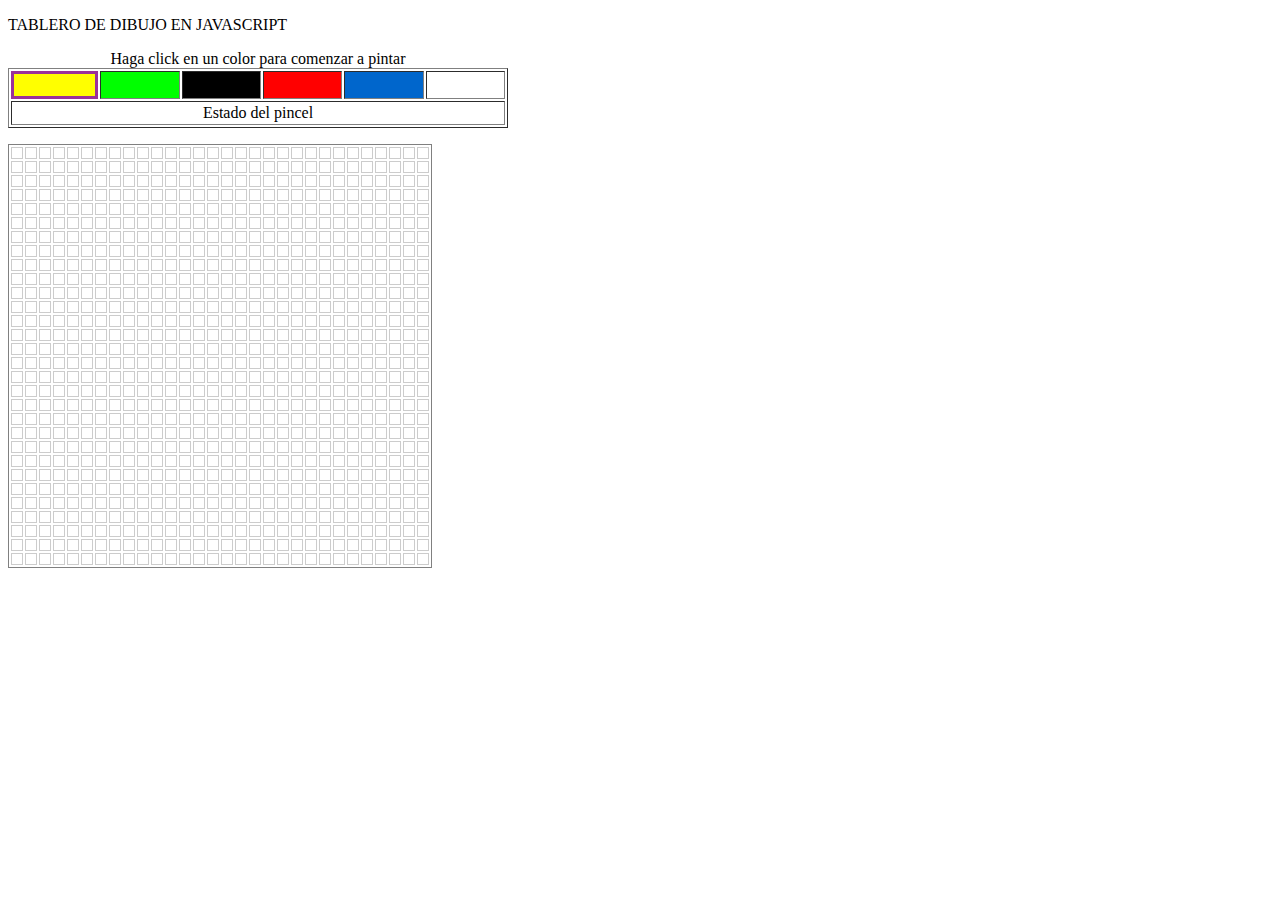
<file: Tarea6/index.html>
<!DOCTYPE html>
<html>
  <head>
  <meta http-equiv="Content-Type" content="text/html; charset=utf-8" />
    <title>DWEC06 - SOLUCION TAREA</title>
    <link type="text/css" rel="stylesheet" href="estilos.css" />
  </head>
  <body>
    <p>TABLERO DE DIBUJO EN JAVASCRIPT</p>
    <table width="500" border="1" id="paleta" summary="Tabla de selección de colores">
      <caption>
        Haga click en un color para comenzar a pintar
      </caption>
      <tr>
        <td class="color1 seleccionado"></td><td class="color2"></td>
        <td class="color3"></td><td class="color4"></td>
        <td class="color5"></td><td class="color6"></td>
      </tr>
      <tr>
        <td colspan="6" id="pincel">Estado del pincel</td>
      </tr>
    </table>
    <p></p>
    <div id="zonadibujo"></div>
    <script type="text/javascript" src="dibujar.js"></script>

  </body>
</html>
</file>
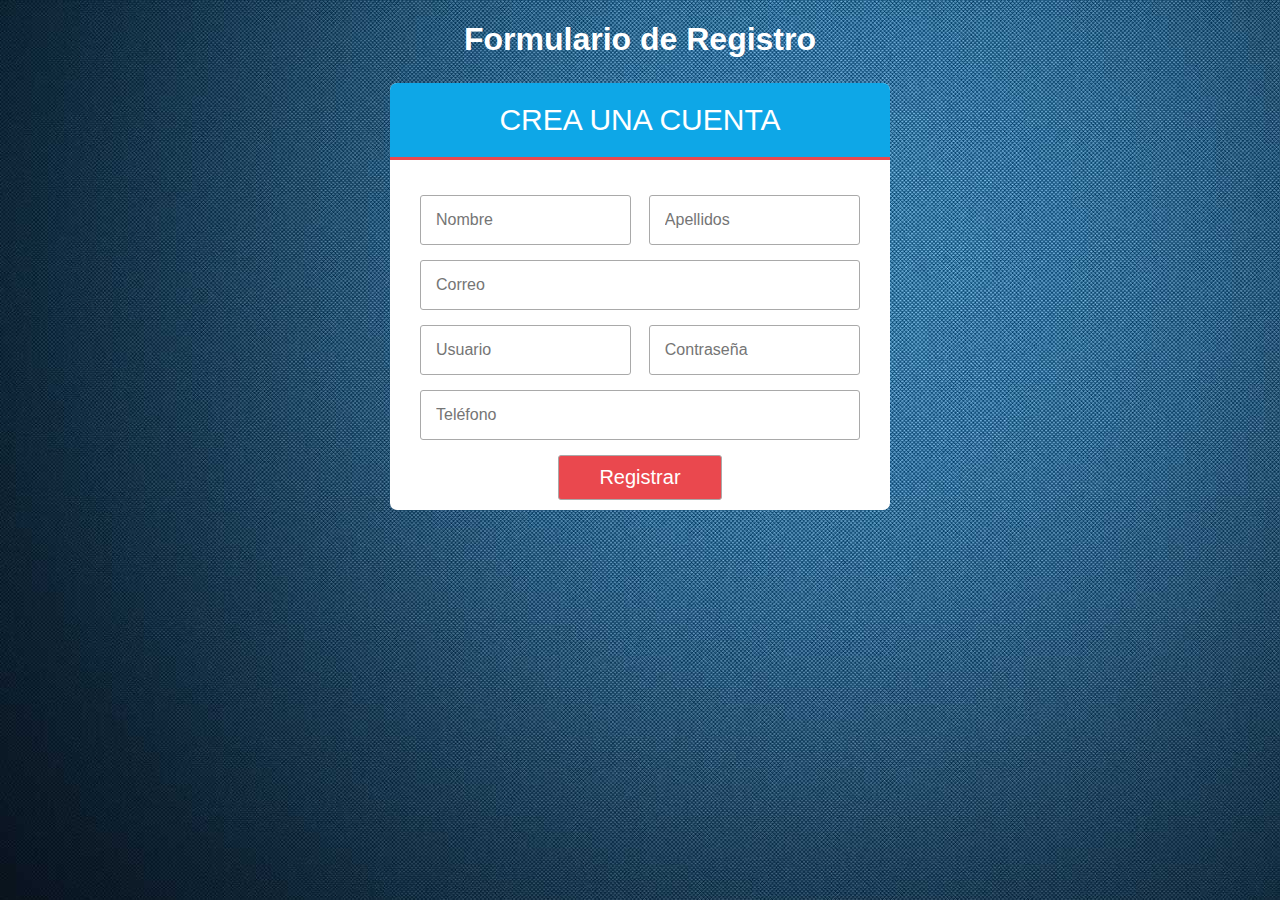
<file: Tarea7/index.html>
<!DOCTYPE html>
<html lang="es">

<head>
	<meta charset="UTF-8">
	<title>Formulario de Registro</title>
	<meta name="viewport"
		content="width=device-width, user-scalable=no, initial-scale=1.0, maximum-scale=1.0, minimum-scale=1.0">
	<link rel="stylesheet" type="text/css" href="css/estilos.css">
</head>

<body>
	<h1>Formulario de Registro</h1>
	<form method="POST" class="form-register" id="formulario">
		<h2 class="form-titulo">CREA UNA CUENTA</h2>
		<div class="contenedor-inputs">
			<input type="text" id="nombre" name="nombre" placeholder="Nombre" class="input-48">
			<input type="text" id="apellidos" name="apellidos" placeholder="Apellidos" class="input-48">
			<input type="email" id="correo" name="correo" placeholder="Correo" class="input-100">
			<input type="text" id="usuario" name="usuario" placeholder="Usuario" class="input-48">
			<input type="password" id="clave" name="clave" placeholder="Contraseña" class="input-48">
			<input type="text" id="telefono" name="telefono" placeholder="Teléfono" class="input-100">
			<input type="submit" value="Registrar" class="btn-enviar">
		</div>
	</form>

	<div id="info-respuesta" style="display: none;">
		<h3>Respuesta</h3>
		<p id="respuesta-servidor"></p>
	</div>


	<script type="text/javascript" src="js/app.js"></script>
</body>

</html>
</file>
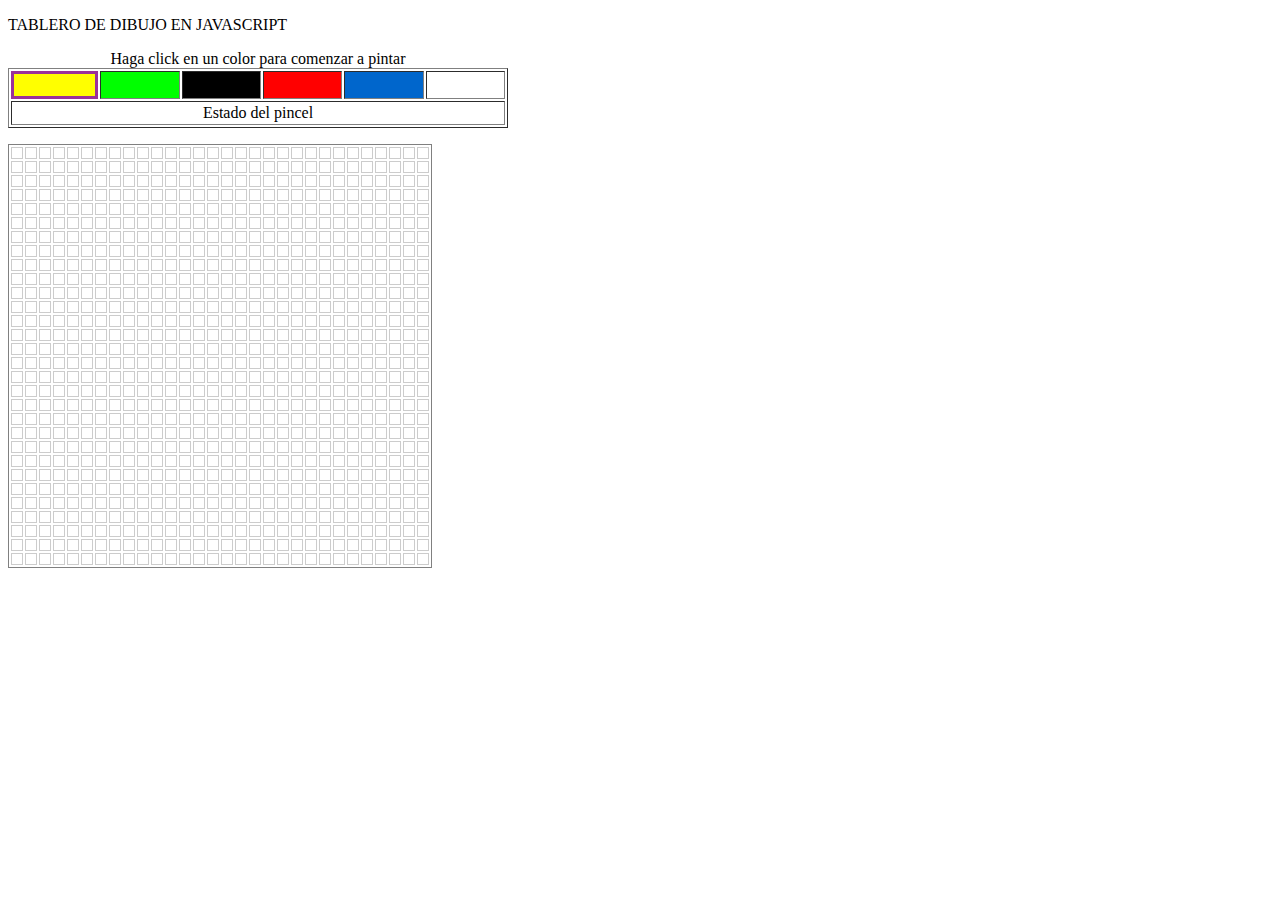
<file: Repaso/ud6/index.html>
<!DOCTYPE html>
<html>
  <head>
  <meta http-equiv="Content-Type" content="text/html; charset=utf-8" />
    <title>DWEC06 - SOLUCION TAREA</title>
    <link type="text/css" rel="stylesheet" href="estilos.css" />
  </head>
  <body>
    <p>TABLERO DE DIBUJO EN JAVASCRIPT</p>
    <table width="500" border="1" id="paleta" summary="Tabla de selección de colores">
      <caption>
        Haga click en un color para comenzar a pintar
      </caption>
      <tr>
        <td class="color1 seleccionado"></td><td class="color2"></td>
        <td class="color3"></td><td class="color4"></td>
        <td class="color5"></td><td class="color6"></td>
      </tr>
      <tr>
        <td colspan="6" id="pincel">Estado del pincel</td>
      </tr>
    </table>
    <p></p>
    <div id="zonadibujo"></div>
    <script type="text/javascript" src="dibujarNuevo2.js"></script>

  </body>
</html>
</file>
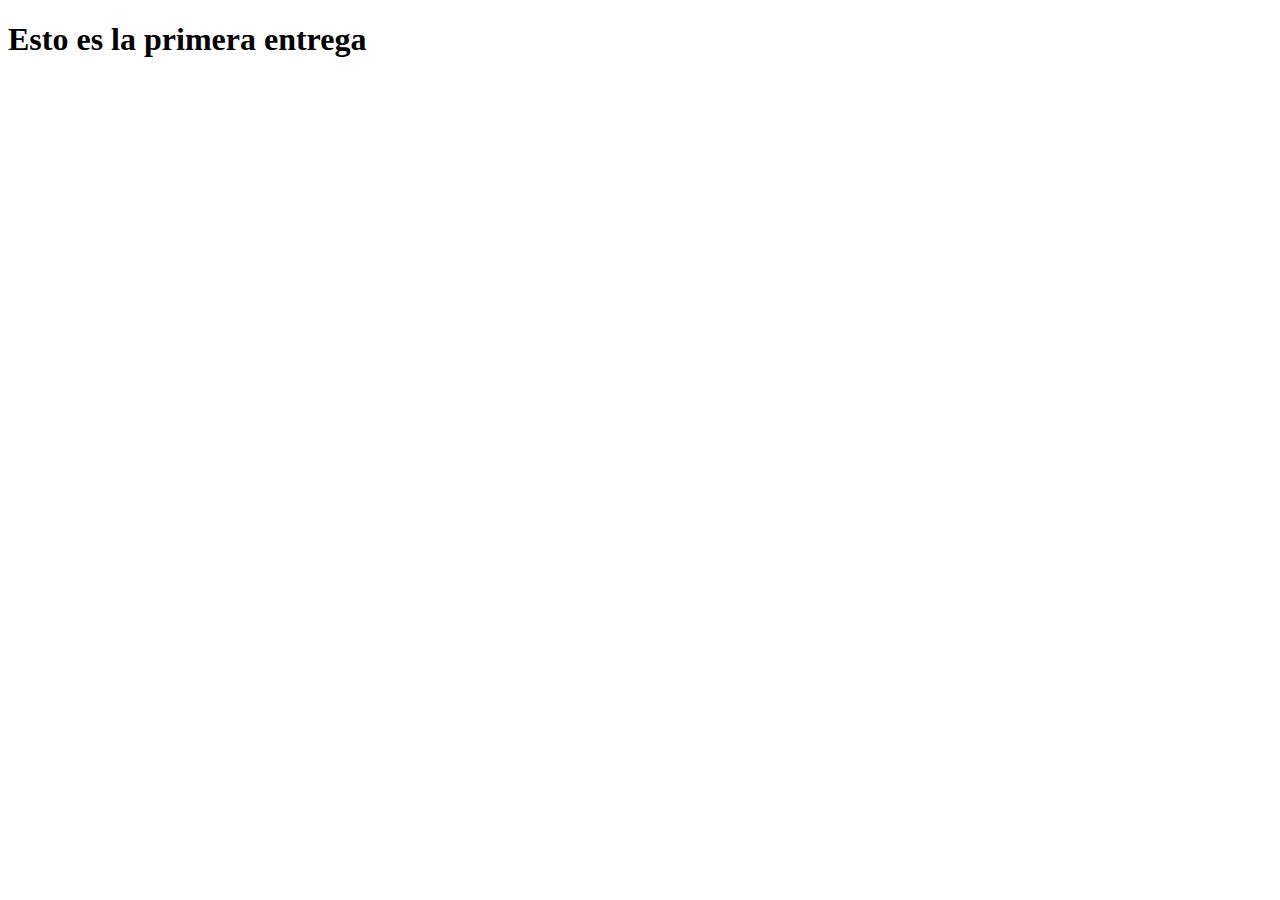
<file: Tarea1/Entrega1.html>
<!DOCTYPE html>
<html lang="en">
<head>
    <meta charset="UTF-8">
    <meta name="viewport" content="width=device-width, initial-scale=1.0">
    <title>Document</title>
    <script src="fichero.js"></script>
</head>
<body>
    <h1>Esto es la primera entrega</h1>
</body>
</html>
</file>
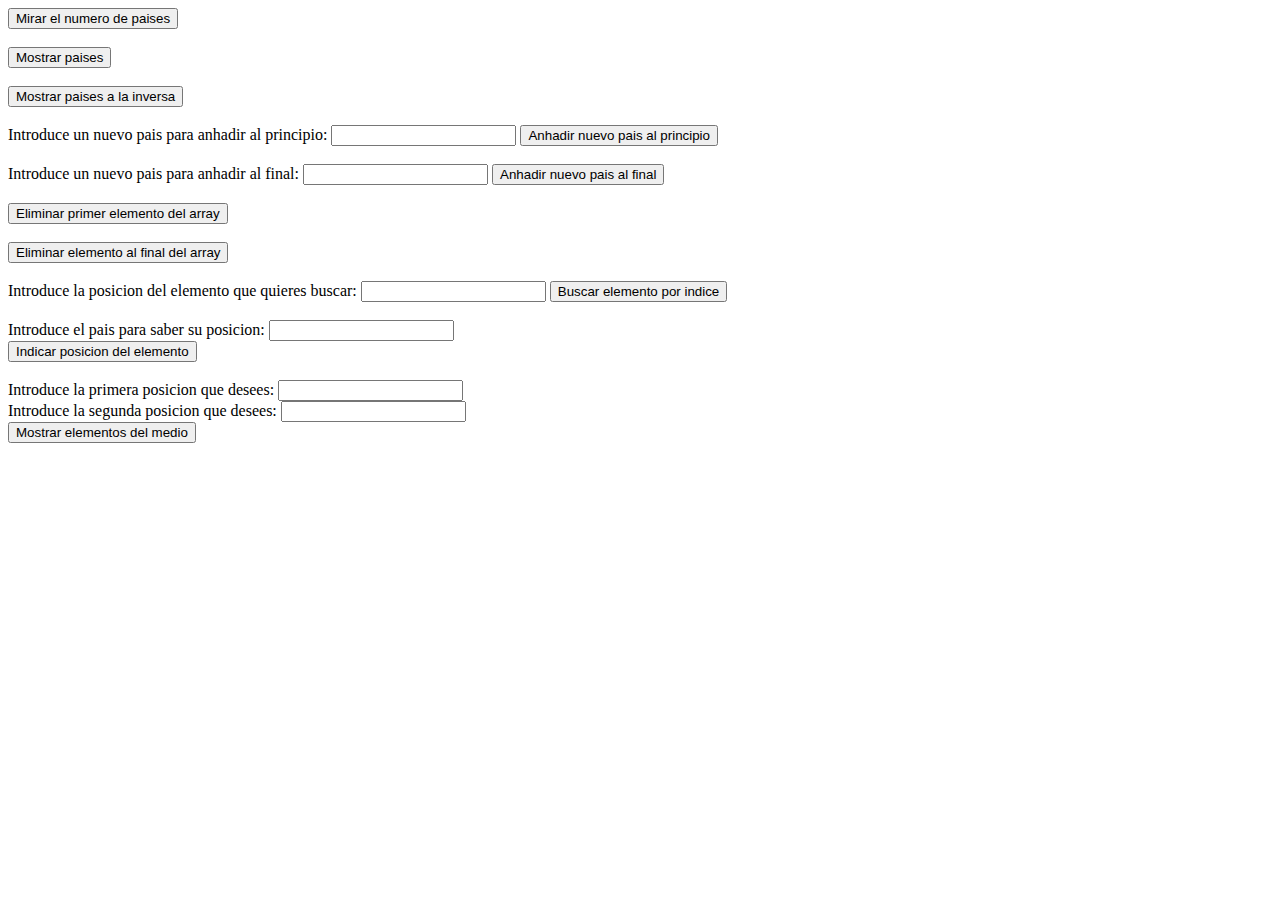
<file: Tarea4.1/arrays.html>
<!DOCTYPE html>
<html lang="en">
<head>
    <meta charset="UTF-8">
    <meta name="viewport" content="width=device-width, initial-scale=1.0">
    <title>Arrays</title>
    <script src="arrays.js"></script>
</head>
<body>
    <button onClick="mirarNumeroElementos(paises)">Mirar el numero de paises</button><br><br>
    <button onClick="mostrarPaises(paises)">Mostrar paises</button><br><br>
    <button onClick="mostrarPaisesInversa(paises)">Mostrar paises a la inversa</button><br><br>
    <form method="POST" >
        <label for="nuevoPaisInicio">Introduce un nuevo pais para anhadir al principio: </label>
        <input type="text" id="nuevoPaisInicio" name="nuevoPaisInicio">
        <button type="button" onClick="anhadirPaisComienzo(paises)">Anhadir nuevo pais al principio</button>
    </form><br>
    <form method="POST" >
        <label for="nuevoPaisFinal">Introduce un nuevo pais para anhadir al final: </label>
        <input type="text" id="nuevoPaisFinal" name="nuevoPaisFinal">
        <button type="button" onClick="anhadirPaisFinal(paises)">Anhadir nuevo pais al final</button>
    </form><br>
    <button onClick="eliminarElementoComienzo(paises)">Eliminar primer elemento del array</button><br><br>
    <button onClick="eliminarElementoFinal(paises)">Eliminar elemento al final del array</button><br><br>
    <form method="POST" >
        <label for="indice">Introduce la posicion del elemento que quieres buscar: </label>
        <input type="number" id="indice" name="indice">
        <button type="button" onClick="buscarElemento(paises)">Buscar elemento por indice</button><br>
    </form><br>
    <form method="POST" >
        <label for="paisBuscar">Introduce el pais para saber su posicion: </label>
        <input type="text" id="paisBuscar" name="paisBuscar"><br>
        <button type="button" onClick="buscarPosicion(paises)">Indicar posicion del elemento</button>
    </form><br>
    <form>
        <label for="primeraPosicion">Introduce la primera posicion que desees: </label>
        <input type="number" id="primeraPosicion" name="primeraPosicion"><br>
        <label for="segundaPosicion">Introduce la segunda posicion que desees: </label>
        <input type="number" id="segundaPosicion" name="segundaPosicion"><br>
        <button type="button" onClick="mostrarElementosMedio(paises)">Mostrar elementos del medio</button>
    </form>
</body>
</html>
</file>
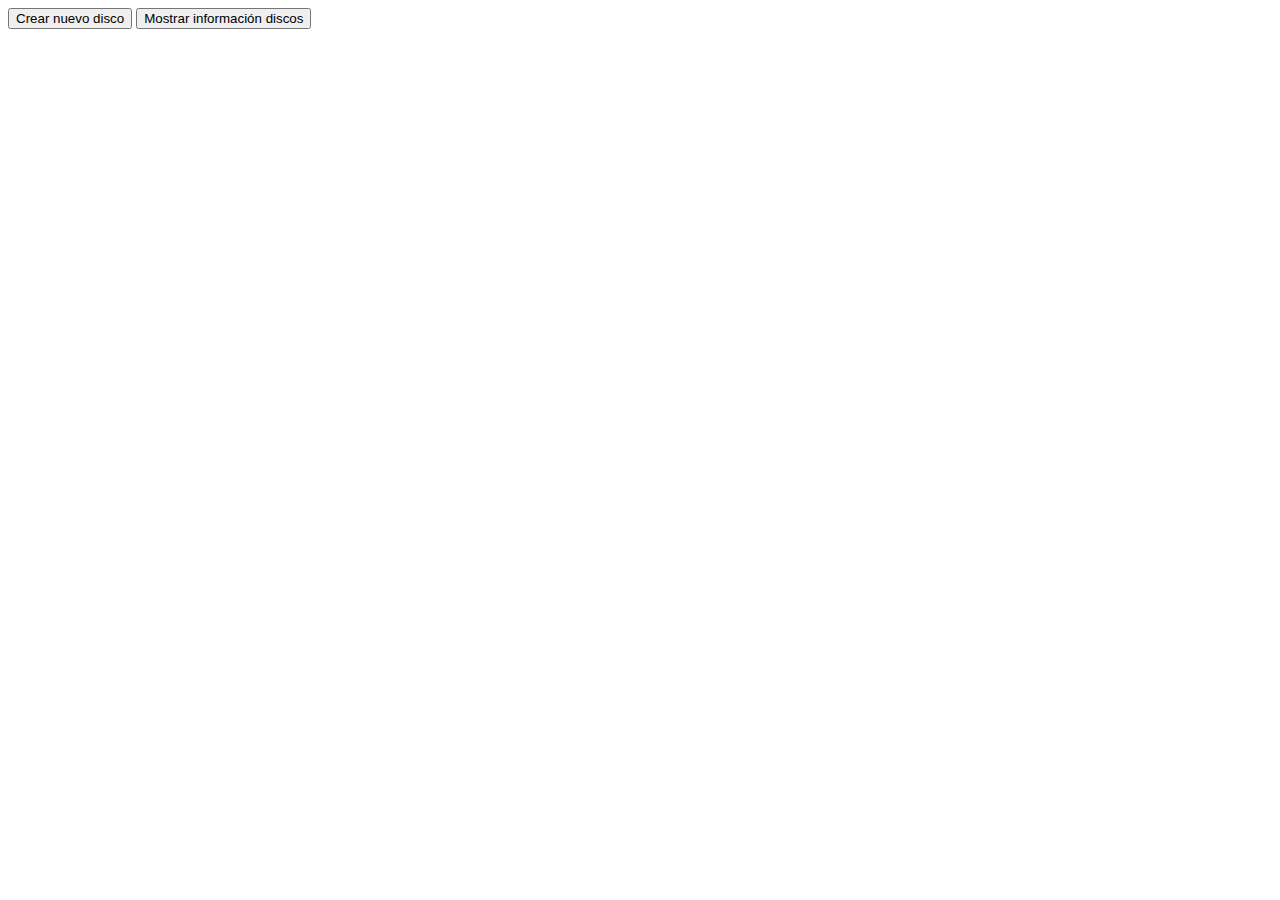
<file: Tarea4.2/discos.html>
<!DOCTYPE html>
<html lang="en">
<head>
    <meta charset="UTF-8">
    <meta name="viewport" content="width=device-width, initial-scale=1.0">
    <title>Document</title>
    <script src="discos.js"></script>
    <link rel="stylesheet" type="text/css" href="discos.css">
</head>
<body>
    <button onclick="mostrarFormularioNuevoDisco()">Crear nuevo disco</button>
    <button onclick="mostrarInformacionDiscos()">Mostrar información discos</button>

    <div id="nuevoDisco" method='POST' style="display: none;">
        <h2>Nuevo disco</h2>
        <form id="formularioDisco">
            <label for="nombreDisco">Nombre del disco</label>
            <input type="text" name="nombreDisco" id="nombreDisco" required> <br>
            <label for="grupoMusica">Intérprete/-s</label>
            <input type="text" name="grupoMusica" id="grupoMusica" required> <br>
            <label for="anhoPublicacion">Año de publicación</label> 
            <input type="number" name="anhoPublicacion" id="anhoPublicacion" required><br>
            <label for="tipoMusica">Género</label>
            <input type="text" name="tipoMusica" id="tipoMusica" required> <br>
            <label for="discoPrestado">Estado del disco</label>
            <input type="checkbox" name="discoPrestado" id="discoPrestado"> <br>
            <button type="submit" id="enviarInformacion" onclick="guardarDisco()">Guardar</button>
        </form>
    </div>

    <div id="informacionDiscos" style="display: none;">
        <h2>Informacion de los discos</h2>
        <pre id="output"></pre>
    </div>
</body>
</html>
</file>
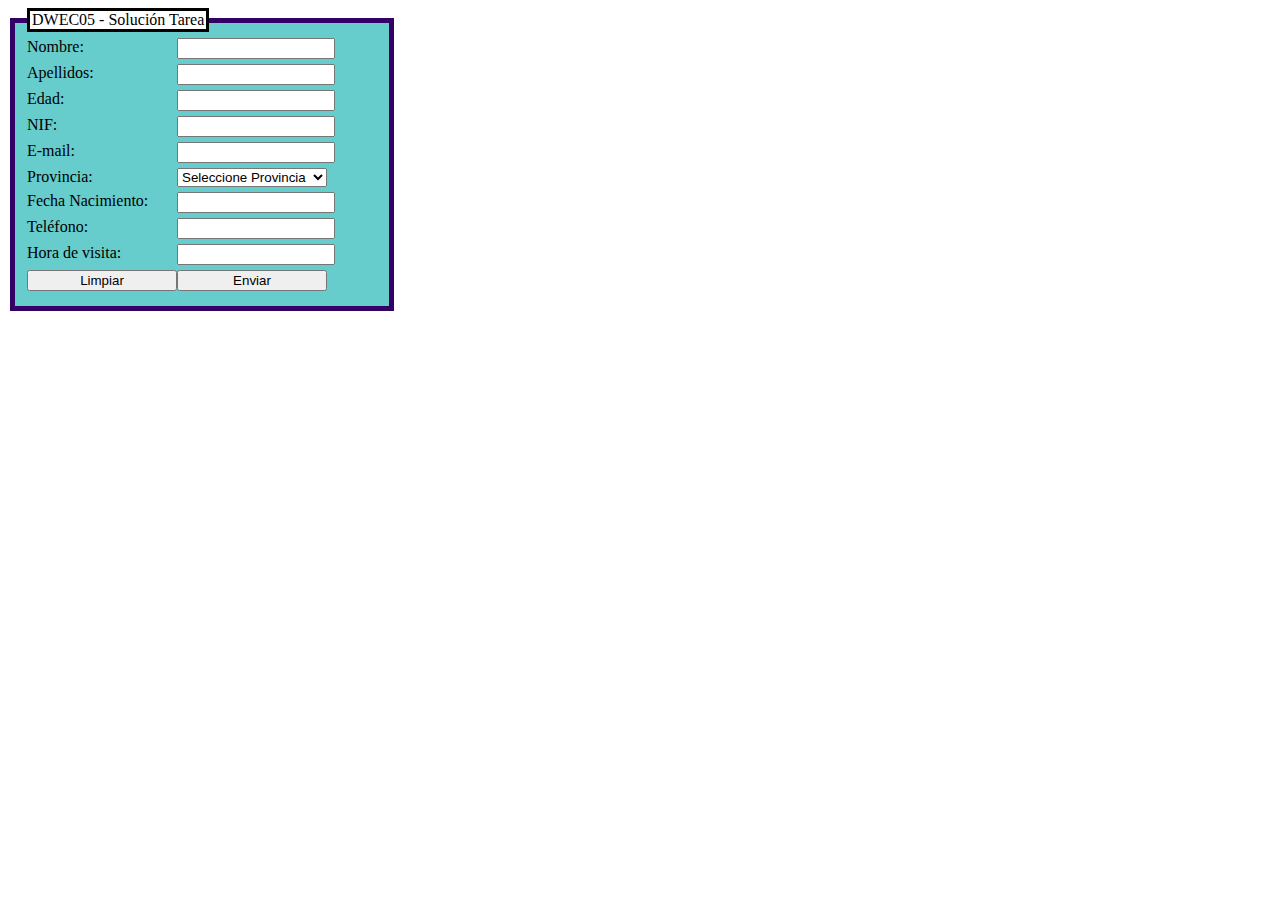
<file: Tarea5/tarea5.html>
<!DOCTYPE html>
<htm xmlns="http://www.w3.org/1999/xhtml">
    <head>
        <meta http-equiv="Content-Type" content="text/html; charset=utf-8" />
        <title>DWEC05 - Solución Tarea</title>
        
    <style type="text/css">
        label{
            width: 150px;
            float:left;
            margin-bottom:5px;
        }
        input,select {
            width:150px;
            float:left;
            margin-bottom:5px;
        }
        fieldset{
            background:#66CCCC;
            width:350px;
            border: thick solid #306;
        }
        legend{
            border-top-width: medium;
            border-right-width: medium;
            border-bottom-width: medium;
            border-left-width: medium;
            border-top-style: solid;
            border-right-style: solid;
            border-bottom-style: solid;
            border-left-style: solid;
            background-color: #FFF;
        }
        #mensajes{
            float: left;
            background:#33FF33;
            width: 325px;
        }
        #errores{
            float: left;
            background:#FF6633;
            width: 325px;
        }
        #intentos{
            float: left;
            background:#CCFF33;
            width: 325px;
        }
        .error{
            border: solid 2px #FF0000;
        }
        </style>
    </head>
    <body>
        <fieldset>
            <legend>DWEC05 - Solución Tarea</legend>
            <form name="formulario" id="formulario"  action="https://google.es" method="get">
                <label for="nombre">Nombre:</label>
                <input type="text" name="nombre" id="nombre" />
                <label for="apellidos">Apellidos:</label>
                <input type="text" name="apellidos" id="apellidos" />
                <label for="edad">Edad:</label>
                <input name="edad" type="text" id="edad" maxlength="3" />
                <label for="nif">NIF:</label>
                <input name="nif" type="text" id="nif" />
                <label for="email">E-mail:</label>
                <input name="email" type="text" id="email" />
                <label for="provincia">Provincia:</label>
                <select name="provincia" id="provincia">
                    <option value="0" selected="selected">Seleccione Provincia</option>
                    <option value="C">A Coruña</option>
                    <option value="LU">Lugo</option>
                    <option value="OU">Ourense</option>
                    <option value="OU">Pontevedra</option>
                </select>
                <label for="fecha">Fecha Nacimiento:</label>
                <input name="fecha" type="text" id="fecha" />
                <label for="telefono">Teléfono:</label>
                <input name="telefono" type="text" id="telefono" maxlength="9"/>
                <label for="hora">Hora de visita:</label>
                <input name="hora" type="text" id="hora" />
                <input type="reset" name="limpiar" id="button" value="Limpiar" />
                <input type="submit" name="enviar" id="enviar" value="Enviar" />
            </form>
            <div id="errores"></div>
            <div id="intentos"></div>
        </fieldset>
        <script src="scriptSolucion.js"></script>
    </body>
</html>
</file>
<file: Tarea6/estilos.css>
.tablerodibujo {
	border-top-width: thin;
	border-right-width: thin;
	border-bottom-width: thin;
	border-left-width: thin;
	border-top-style: solid;
	border-right-style: solid;
	border-bottom-style: solid;
	border-left-style: solid;
	width: auto;
}
.tablerodibujo td {
	width: 10px;
	height:10px;
	margin: 0px;
	padding: 0px;
	border: 1px solid #ccc; 
}
.color1 {
	background-color: #FF0;
}
.color2 {
	background-color: #0F0;
}
.color3 {
	background-color: #000;
}
.color4 {
	background-color: #F00;
}
.color5 {
	background-color: #06C;
}
.color6 {
	background-color: #FFF;
}

#paleta td{
	width: 35px;
	height: 20px;
}

#pincel{
	text-align: center;
}

.seleccionado{
	border: medium solid #939;
}
</file>
<file: Tarea7/css/estilos.css>
* {
  box-sizing: border-box;
}
body {
  margin: 0;
  font-family: sans-serif;
  background: url(../img/gray.jpg) no-repeat;
}
h1 {
  color: #fff;
  text-align: center;
}
.form-register {
  width: 95%;
  max-width: 500px;
  margin: auto;
  background: white;
  border-radius: 7px;
}
.form-titulo {
  background: #0ea7e7;
  color: #fff;
  padding: 20px;
  text-align: center;
  font-weight: 100;
  font-size: 30px;
  border-top-left-radius: 7px;
  border-top-right-radius: 7px;
  border-bottom: 3px solid #ea484e;
}
.contenedor-inputs {
  padding: 10px 30px;
  display: flex;
  flex-wrap: wrap;
  justify-content: space-between;
}
input {
  margin-bottom: 15px;
  padding: 15px;
  font-size: 16px;
  border-radius: 3px;
  border: 1px solid darkgray;
}
.input-48 {
  width: 48%;
}
.input-100 {
  width: 100%;
}
.btn-enviar {
  background: #ea484e;
  color: #fff;
  margin: auto;
  padding: 10px 40px;
  cursor: pointer;
  font-size: 20px;
}
.btn-enviar:hover {
  background: #0ea7e7;
  transform: scale(1.1);
}
.btn-enviar:active {
  transform: scale(1.2);
}
.form-link {
  width: 100%;
  margin: 7px;
  font-size: 14px;
  text-align: center;
}

h3 {
  color: #000;
  text-align: center;
}

#info-respuesta {
  width: 95%;
  max-width: 500px;
  margin: auto;
  background: white;
  border-radius: 7px;
}
</file>
<file: Repaso/ud6/estilos.css>
.tableroDibujo {
	border-top-width: thin;
	border-right-width: thin;
	border-bottom-width: thin;
	border-left-width: thin;
	border-top-style: solid;
	border-right-style: solid;
	border-bottom-style: solid;
	border-left-style: solid;
	width: auto;
}
.tableroDibujo td {
	width: 10px;
	height:10px;
	margin: 0px;
	padding: 0px;
	border: 1px solid #ccc; 
}
.color1 {
	background-color: #FF0;
}
.color2 {
	background-color: #0F0;
}
.color3 {
	background-color: #000;
}
.color4 {
	background-color: #F00;
}
.color5 {
	background-color: #06C;
}
.color6 {
	background-color: #FFF;
}

#paleta td{
	width: 35px;
	height: 20px;
}

#pincel{
	text-align: center;
}

.seleccionado{
	border: medium solid #939;
}
</file>
<file: Tarea4.2/discos.css>
#formularioDisco label {
    display: inline-block;
    width: 200px; 
    vertical-align: top; 
}
  
#formularioDisco input {
    display: inline-block;
    vertical-align: middle;
    margin-bottom: 10px; 
}
</file>
